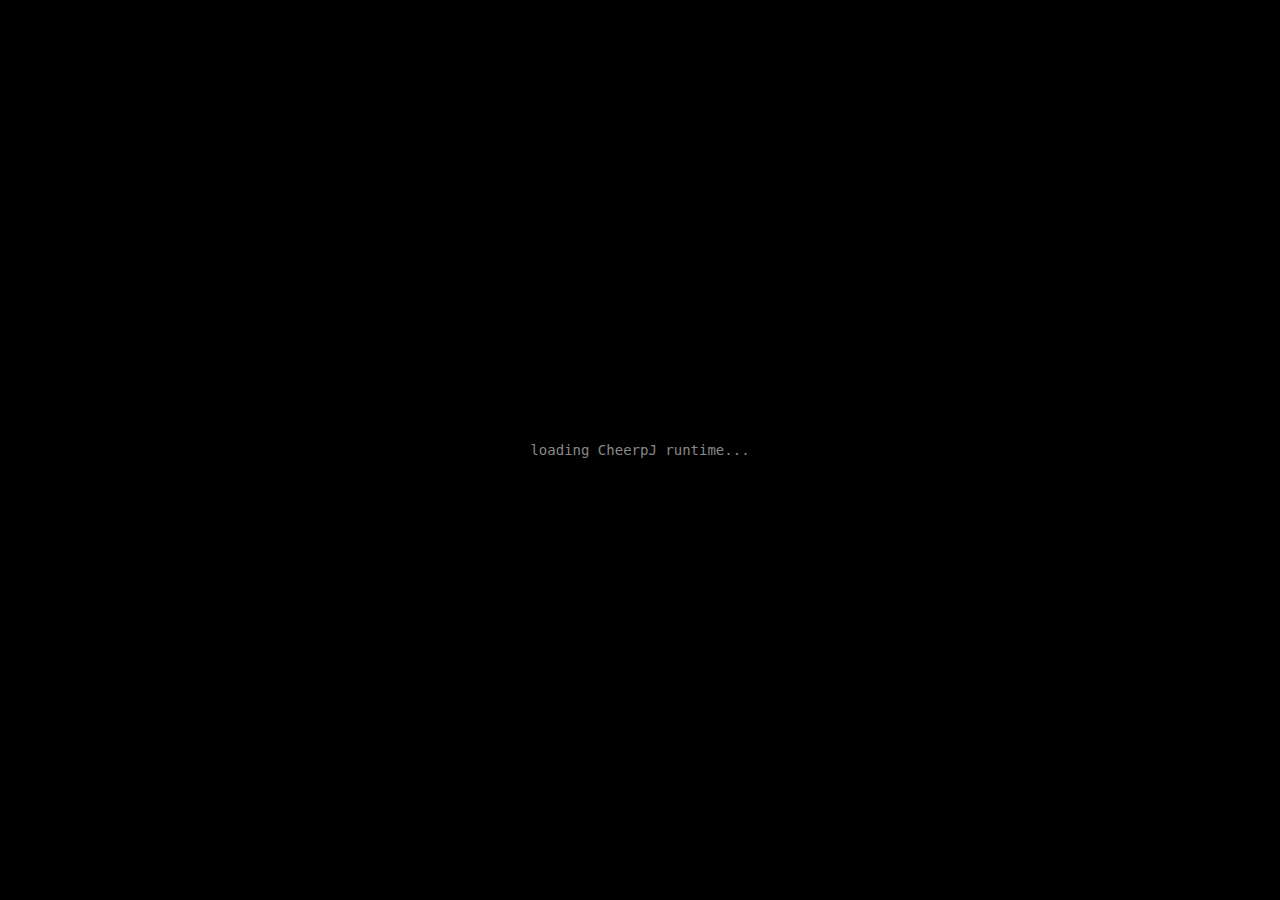
<file: public/games/astar-maze-chase/index.html>
<!doctype html>
<html lang="en">
  <head>
    <meta charset="utf-8" />
    <title>A* Maze Chase</title>
    <script src="https://cjrtnc.leaningtech.com/4.2/loader.js"></script>
    <style>
      html, body { margin: 0; padding: 0; background: #000; overflow: hidden; width: 100%; height: 100%; }
      #loading { color: #888; font-family: monospace; font-size: 14px; position: absolute; top: 50%; left: 50%; transform: translate(-50%, -50%); text-align: center; z-index: 10; }
      #loading.hidden { display: none; }
    </style>
  </head>
  <body>
    <div id="loading">loading CheerpJ runtime...</div>
    <script>
      (async function () {
        await cheerpjInit({ clipboardMode: "permission" });
        cheerpjCreateDisplay(-1, -1, document.body);
        document.getElementById("loading").classList.add("hidden");
        await cheerpjRunJar("/app/games/astar-maze-chase/app.jar");
      })();
    </script>
  </body>
</html>
</file>
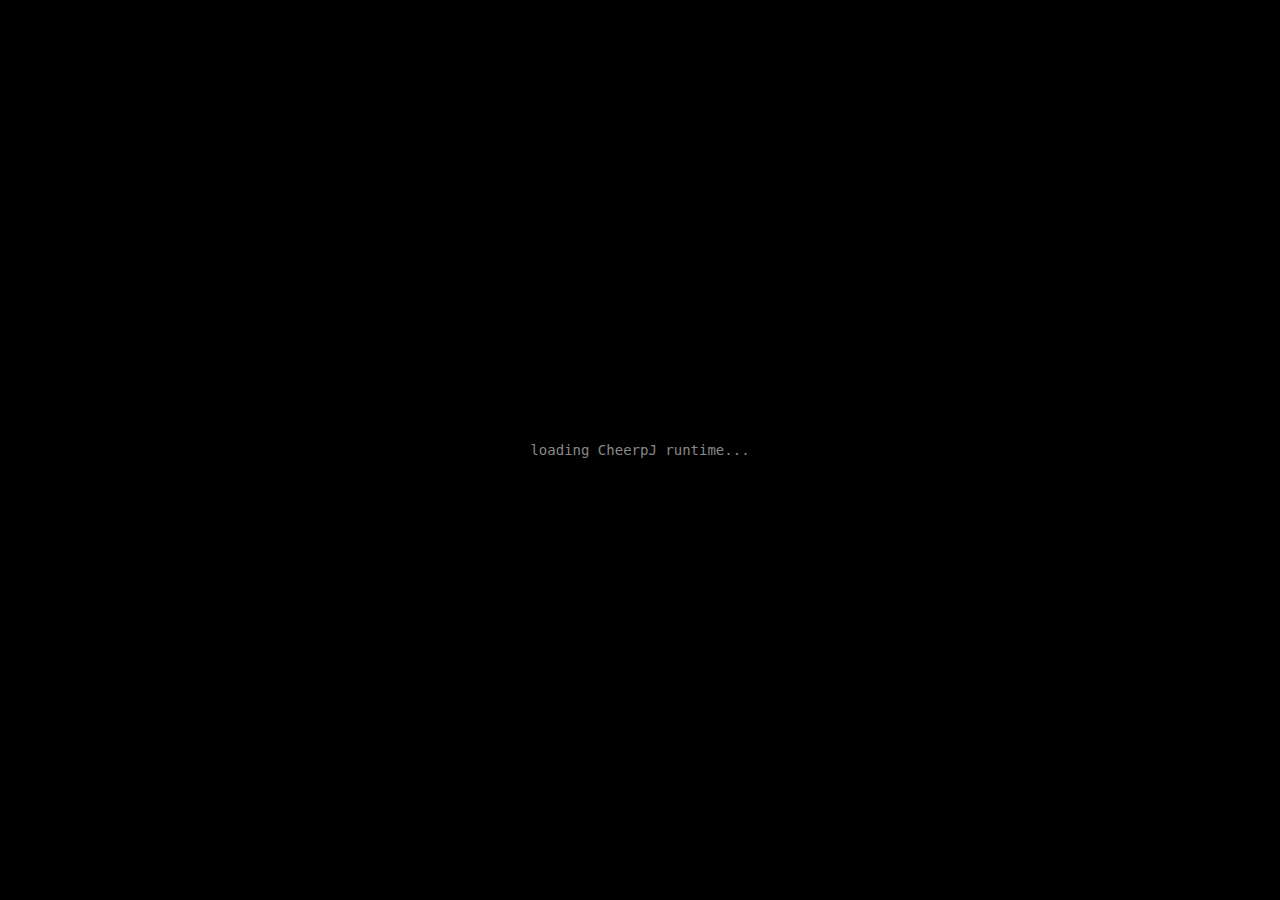
<file: public/games/cellular-caves/index.html>
<!doctype html>
<html lang="en">
  <head>
    <meta charset="utf-8" />
    <title>Cellular Automata Caves</title>
    <script src="https://cjrtnc.leaningtech.com/4.2/loader.js"></script>
    <style>
      html, body { margin: 0; padding: 0; background: #000; overflow: hidden; width: 100%; height: 100%; }
      #loading { color: #888; font-family: monospace; font-size: 14px; position: absolute; top: 50%; left: 50%; transform: translate(-50%, -50%); text-align: center; z-index: 10; }
      #loading.hidden { display: none; }
      div[style*="cheerpj"] { display: none !important; }
      [class*="cheerpj"], .cheerpjSplash, .cheerpj-splash { display: none !important; }
      div[style*="COMMUNITY"] { display: none !important; }
      body > div:last-child[style*="position: fixed"] { display: none !important; }
      body > div[style*="z-index"][style*="background"] { display: none !important; }
    </style>
  </head>
  <body>
    <div id="loading">loading CheerpJ runtime...</div>
    <script>
      function hideCheerpjUI() {
        document.querySelectorAll('body > div').forEach(function(el) {
          var s = el.getAttribute('style') || '';
          var t = el.textContent || '';
          if (t.indexOf('COMMUNITY') !== -1 || t.indexOf('cheerpj') !== -1 ||
              s.indexOf('cheerpj') !== -1 || (s.indexOf('position: fixed') !== -1 && s.indexOf('bottom') !== -1)) {
            el.style.display = 'none';
          }
        });
      }
      new MutationObserver(hideCheerpjUI).observe(document.body, { childList: true, subtree: true });

      (async function () {
        await cheerpjInit({ clipboardMode: "permission" });
        cheerpjCreateDisplay(-1, -1, document.body);
        document.getElementById("loading").classList.add("hidden");
        hideCheerpjUI();
        await cheerpjRunJar("/app/games/cellular-caves/app.jar");
      })();
    </script>
  </body>
</html>
</file>
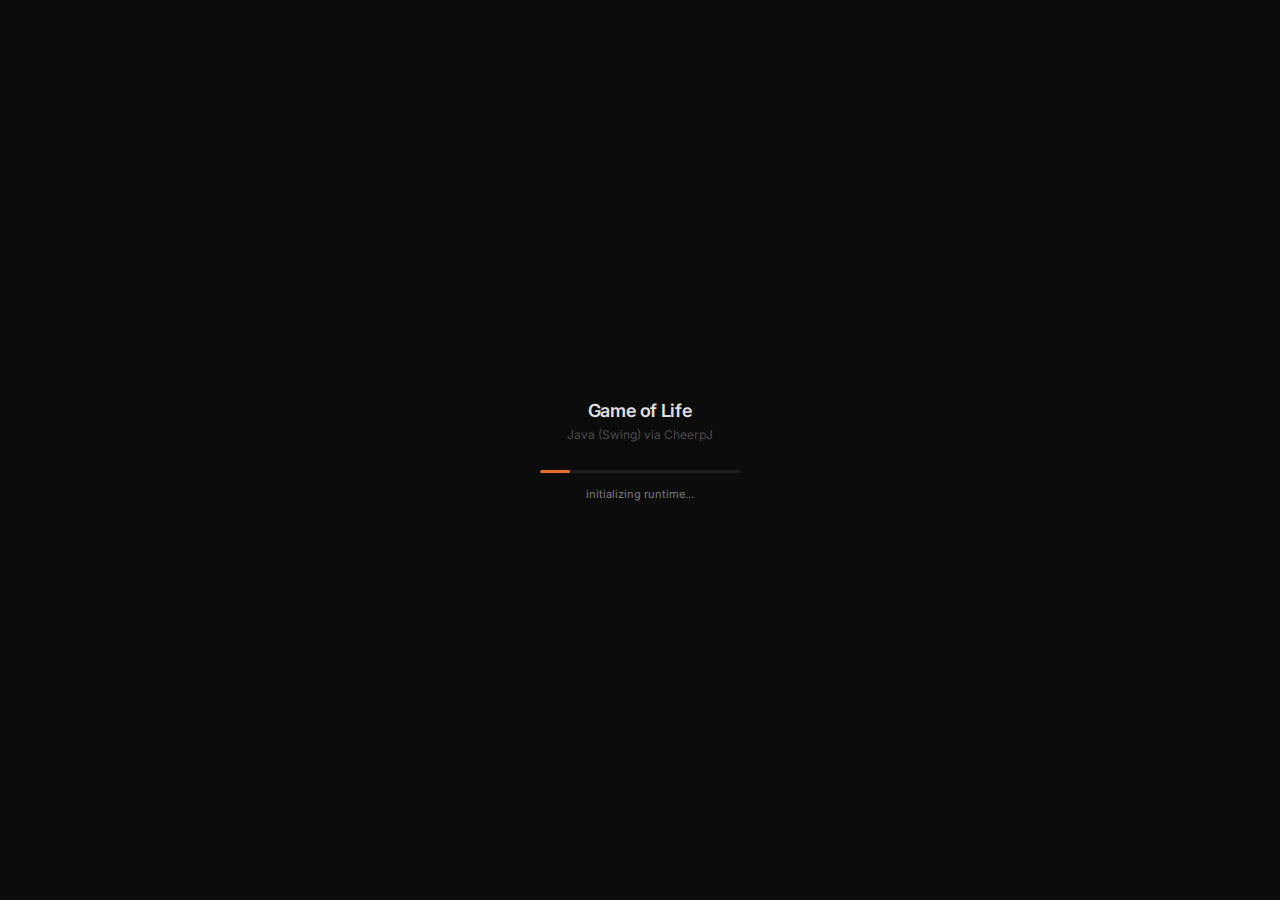
<file: public/games/game-of-life/index.html>
<!doctype html>
<html lang="en">
  <head>
    <meta charset="utf-8" />
    <title>Game of Life</title>
    <link rel="preconnect" href="https://fonts.googleapis.com" />
    <link href="https://fonts.googleapis.com/css2?family=Inter:wght@400;600&display=swap" rel="stylesheet" />
    <script src="https://cjrtnc.leaningtech.com/4.2/loader.js"></script>
    <style>
      * { margin: 0; padding: 0; box-sizing: border-box; }
      html, body { width: 100%; height: 100%; background: #0c0c0c; overflow: hidden; font-family: 'Inter', system-ui, sans-serif; }

      #loader {
        position: absolute; inset: 0; z-index: 100;
        display: flex; flex-direction: column; align-items: center; justify-content: center;
        background: #0c0c0c;
        transition: opacity 0.4s ease;
      }
      #loader.fade-out { opacity: 0; pointer-events: none; }
      #loader.hidden { display: none; }

      .loader-title { color: #e0e0e0; font-size: 18px; font-weight: 600; letter-spacing: -0.02em; margin-bottom: 6px; }
      .loader-sub { color: #4a4a4a; font-size: 12px; margin-bottom: 28px; }
      .progress-track { width: 200px; height: 3px; background: #1e1e1e; border-radius: 2px; overflow: hidden; }
      .progress-bar { height: 100%; width: 0%; background: #e8702a; border-radius: 2px; transition: width 0.5s ease; }
      .loader-status { color: #7a7a7a; font-size: 11px; margin-top: 14px; transition: opacity 0.3s ease; }

      div[style*="cheerpj"], [class*="cheerpj"], .cheerpjSplash, .cheerpj-splash { display: none !important; }
      div[style*="COMMUNITY"] { display: none !important; }
      body > div[style*="position: fixed"][style*="bottom"] { display: none !important; }
    </style>
  </head>
  <body>
    <div id="loader">
      <div class="loader-title">Game of Life</div>
      <div class="loader-sub">Java (Swing) via CheerpJ</div>
      <div class="progress-track"><div class="progress-bar" id="progress"></div></div>
      <div class="loader-status" id="status">initializing runtime...</div>
    </div>
    <script>
      function hideCheerpjUI() {
        document.querySelectorAll('body > div').forEach(function(el) {
          if (el.id === 'loader') return;
          var s = el.getAttribute('style') || '';
          var t = el.textContent || '';
          if (t.indexOf('COMMUNITY') !== -1 || t.indexOf('cheerpj') !== -1 ||
              s.indexOf('cheerpj') !== -1 || (s.indexOf('position: fixed') !== -1 && s.indexOf('bottom') !== -1)) {
            el.style.display = 'none';
          }
        });
      }
      new MutationObserver(hideCheerpjUI).observe(document.body, { childList: true, subtree: true });

      var bar = document.getElementById('progress');
      var status = document.getElementById('status');
      var loader = document.getElementById('loader');

      function setProgress(pct, msg) {
        bar.style.width = pct + '%';
        if (msg) status.textContent = msg;
      }

      (async function () {
        setProgress(15, 'loading cheerpj runtime...');
        await cheerpjInit({ status: "none", clipboardMode: "permission" });
        setProgress(45, 'creating display...');
        cheerpjCreateDisplay(-1, -1, document.body);
        hideCheerpjUI();
        setProgress(70, 'loading jar...');
        setTimeout(function() { setProgress(85, 'starting application...'); }, 500);
        await cheerpjRunJar("/app/games/game-of-life/app.jar");
        setProgress(100, 'ready');
        setTimeout(function() {
          loader.classList.add('fade-out');
          setTimeout(function() { loader.classList.add('hidden'); }, 400);
        }, 300);
      })();
    </script>
  </body>
</html>
</file>
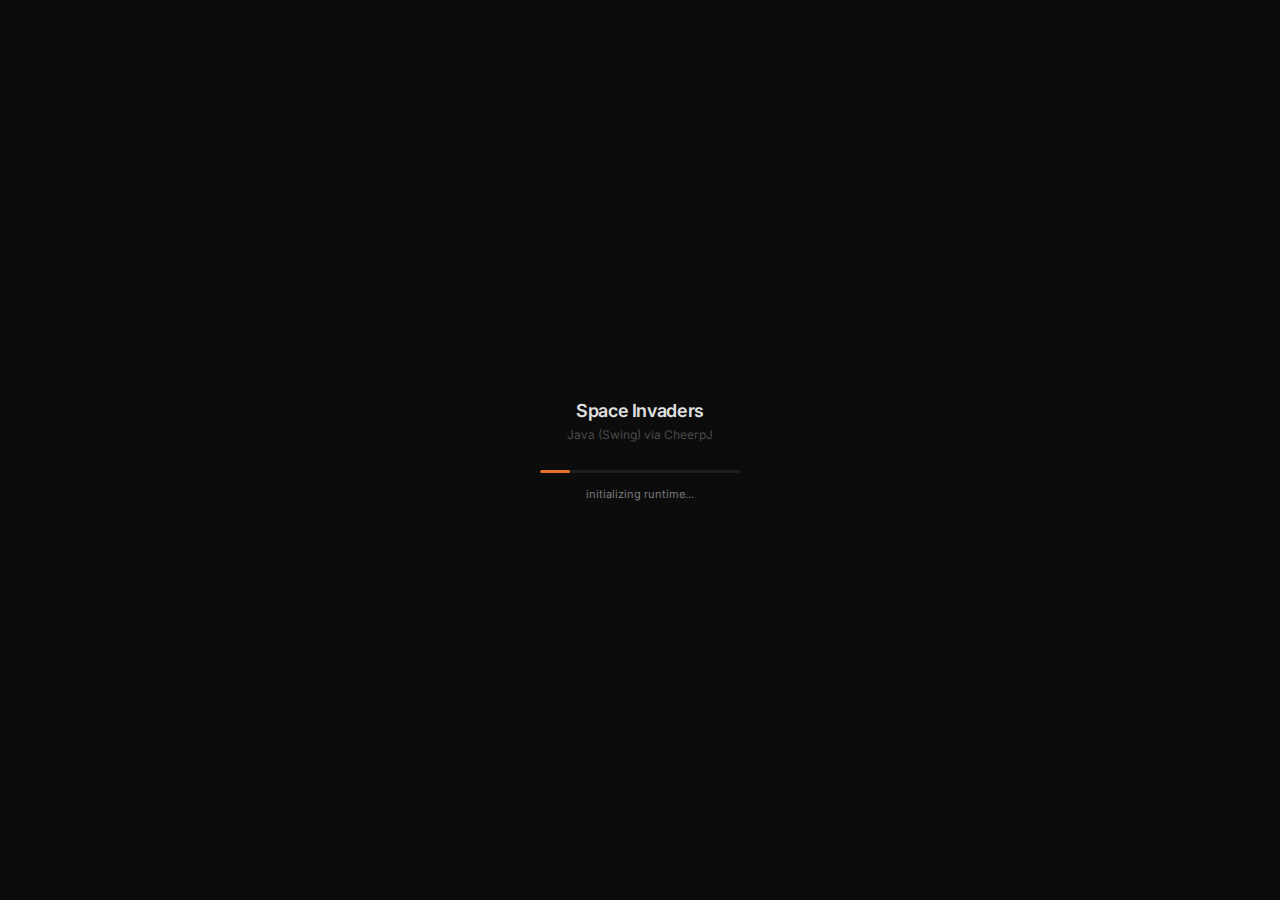
<file: public/games/space-invaders/index.html>
<!doctype html>
<html lang="en">
  <head>
    <meta charset="utf-8" />
    <title>Space Invaders</title>
    <link rel="preconnect" href="https://fonts.googleapis.com" />
    <link href="https://fonts.googleapis.com/css2?family=Inter:wght@400;600&display=swap" rel="stylesheet" />
    <script src="https://cjrtnc.leaningtech.com/4.2/loader.js"></script>
    <style>
      * { margin: 0; padding: 0; box-sizing: border-box; }
      html, body { width: 100%; height: 100%; background: #0c0c0c; overflow: hidden; font-family: 'Inter', system-ui, sans-serif; }

      #loader {
        position: absolute; inset: 0; z-index: 100;
        display: flex; flex-direction: column; align-items: center; justify-content: center;
        background: #0c0c0c;
        transition: opacity 0.4s ease;
      }
      #loader.fade-out { opacity: 0; pointer-events: none; }
      #loader.hidden { display: none; }

      .loader-title {
        color: #e0e0e0; font-size: 18px; font-weight: 600; letter-spacing: -0.02em; margin-bottom: 6px;
      }
      .loader-sub {
        color: #4a4a4a; font-size: 12px; margin-bottom: 28px;
      }

      .progress-track {
        width: 200px; height: 3px; background: #1e1e1e; border-radius: 2px; overflow: hidden;
      }
      .progress-bar {
        height: 100%; width: 0%; background: #e8702a; border-radius: 2px;
        transition: width 0.5s ease;
      }

      .loader-status {
        color: #7a7a7a; font-size: 11px; margin-top: 14px;
        transition: opacity 0.3s ease;
      }

      /* hide all cheerpj injected UI */
      div[style*="cheerpj"], [class*="cheerpj"], .cheerpjSplash, .cheerpj-splash { display: none !important; }
      div[style*="COMMUNITY"] { display: none !important; }
      body > div[style*="position: fixed"][style*="bottom"] { display: none !important; }
    </style>
  </head>
  <body>
    <div id="loader">
      <div class="loader-title">Space Invaders</div>
      <div class="loader-sub">Java (Swing) via CheerpJ</div>
      <div class="progress-track"><div class="progress-bar" id="progress"></div></div>
      <div class="loader-status" id="status">initializing runtime...</div>
    </div>
    <script>
      function hideCheerpjUI() {
        document.querySelectorAll('body > div').forEach(function(el) {
          if (el.id === 'loader') return;
          var s = el.getAttribute('style') || '';
          var t = el.textContent || '';
          if (t.indexOf('COMMUNITY') !== -1 || t.indexOf('cheerpj') !== -1 ||
              s.indexOf('cheerpj') !== -1 || (s.indexOf('position: fixed') !== -1 && s.indexOf('bottom') !== -1)) {
            el.style.display = 'none';
          }
        });
      }
      new MutationObserver(hideCheerpjUI).observe(document.body, { childList: true, subtree: true });

      var bar = document.getElementById('progress');
      var status = document.getElementById('status');
      var loader = document.getElementById('loader');

      function setProgress(pct, msg) {
        bar.style.width = pct + '%';
        if (msg) status.textContent = msg;
      }

      (async function () {
        setProgress(15, 'loading cheerpj runtime...');
        await cheerpjInit({ status: "none", clipboardMode: "permission" });
        setProgress(45, 'creating display...');
        cheerpjCreateDisplay(-1, -1, document.body);
        hideCheerpjUI();
        setProgress(70, 'loading jar...');
        setTimeout(function() { setProgress(85, 'starting application...'); }, 500);
        await cheerpjRunJar("/app/games/space-invaders/app.jar");
        setProgress(100, 'ready');
        setTimeout(function() {
          loader.classList.add('fade-out');
          setTimeout(function() { loader.classList.add('hidden'); }, 400);
        }, 300);
      })();
    </script>
  </body>
</html>
</file>
